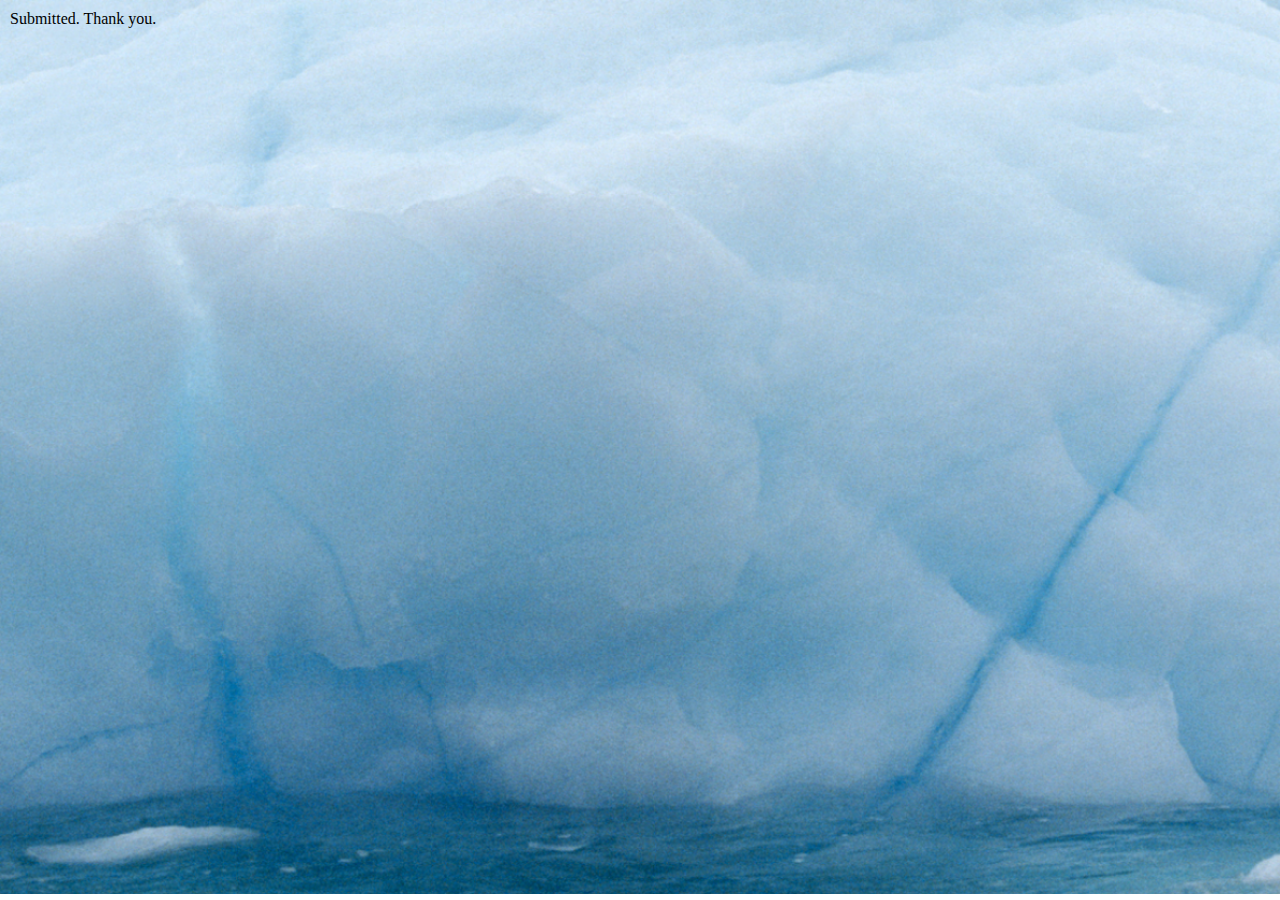
<file: submitted.html>
<!DOCTYPE html>
<html lang="en">
  <head>
    <meta charset="utf-8" />
    <meta name="viewport" content="width=device-width, initial-scale=1.0">

    <title>Sketch</title>

    <link rel="stylesheet" type="text/css" href="style.css">

    <script src="libraries/p5.min.js"></script>
    <script src="libraries/p5.sound.min.js"></script>
    <!-- <script type="module" src="sketch.js"> </script>  -->

  </head>

  <body>
<div>Submitted. Thank you.</div>
  </body>
</html>
</file>
<file: style.css>
html, body {
  margin: 0;
  padding: 0;
  background-image: url(assets/background.png);
  background-repeat: no-repeat; /* Do not repeat the image */
  background-size: cover; 
}

@font-face {
  font-family: Garamondt;
  src: url(assets/Garamondt-Regular.otf);
}

@font-face {
  font-family: Helvetica;
  src: url(assets/HelveticaNeue-Roman.otf);
}

@font-face {
  font-family: Helvetica;
  src: url(assets/HelveticaNeueBold.ttf);
  font-weight: bold;
}

div {
  padding: 10px;
}

.bodytext {
  font-family: Helvetica;
  font-weight: bold;
  color:white;
  text-transform: uppercase;
  font-size: 14px;
  text-align: center;
  padding: 10px;
}

button {
  padding:5px;
  background-color: black;
  color:white;
  text-transform: uppercase;
  font-family: Helvetica;
  font-weight: bold;
  
}

#container {
  position: relative;
  width: 40vw;
  margin: 0 auto;
  padding: 2vw;

}

#container > img {
  width: 100%;
  height: auto;
  z-index: 1;
}

/* #container > .inner {
  position: relative;
} */

#textcontainer {
  position: absolute;
  width: 60%;
  height:100%;
  margin: 0 auto;
  top: 50%;
  left: 50%;
  transform: translate(-50%, -50%);
  z-index: 2;
}

#step1 {
  position: relative;
  height: 50%;
  top: 45%; 
}

#title {
  position: relative;
  /* top: 45%;  */
  font-family: Garamondt;
  font-size: 4em;
  text-align: center;
  margin: 0 auto;
}

#enter {
  position: relative;
  margin: 0 auto;
  top: 10%;
  left: 50%;
  transform: translate(-50%, -50%);
}


#step2 {
  position: relative;
  height: 50%;
  top: 40%; 
}

#step2 img {
  display:block;
  width: 40%;
  margin: 0 auto;
  padding: 10px;
}

#step2 button {
  position: relative;
  margin: 0 auto;
  top: 10%;
  left: 50%;
  transform: translate(-50%, -50%);
}




#step3 {
  position: relative;
  height: 50%;
  width:100%;
  top: 35%; 
}

#step3 > * {
  margin: 10px;
}

#question {

}

#randomQuestion {
  position: relative;
  margin: 0 auto;
  top: 7%;
  left: 50%;
  transform: translate(-50%, -50%);
}

#textInput {
  color: white;
  background: black; 
  text-align: center;
  width: 90%;
  height: 40%;
  margin-top: 30px;
  font-family: Helvetica;
  font-weight: bold;
  text-transform: uppercase;
}

#textInput:focus {
  outline: none;
}

#submit {
  position: relative;
  margin: 0 auto;
  top: 7%;
  left: 50%;
  transform: translate(-50%, -50%);
}
.notDisplay {
  display:none;
}

.displayItem {
  display: block;
}

#submitAlert {
  position: absolute;
  background: rgba(0, 0, 0, 0.414);
  width: 100vw;
  height: 100vh;
  top: 0;
  left: 0;
}

#alertBox {
  position: relative;
  margin: 0 auto;
  top: 30%;
  width: 30%;
  height: 20%;
  padding: 6%;
  background: red;
  font-family: Helvetica;
  font-weight: bold;
  text-transform: uppercase;
  text-align: center;
  border-radius: 50px;
  font-size: 1.5em;
}

#goPrint {
  position: absolute;
  z-index:99;
  margin: 0;
  top: 50%;
  left: 50%;
  -ms-transform: translate(-50%, 0%);
  transform: translate(-50%, 0%);
}
</file>
